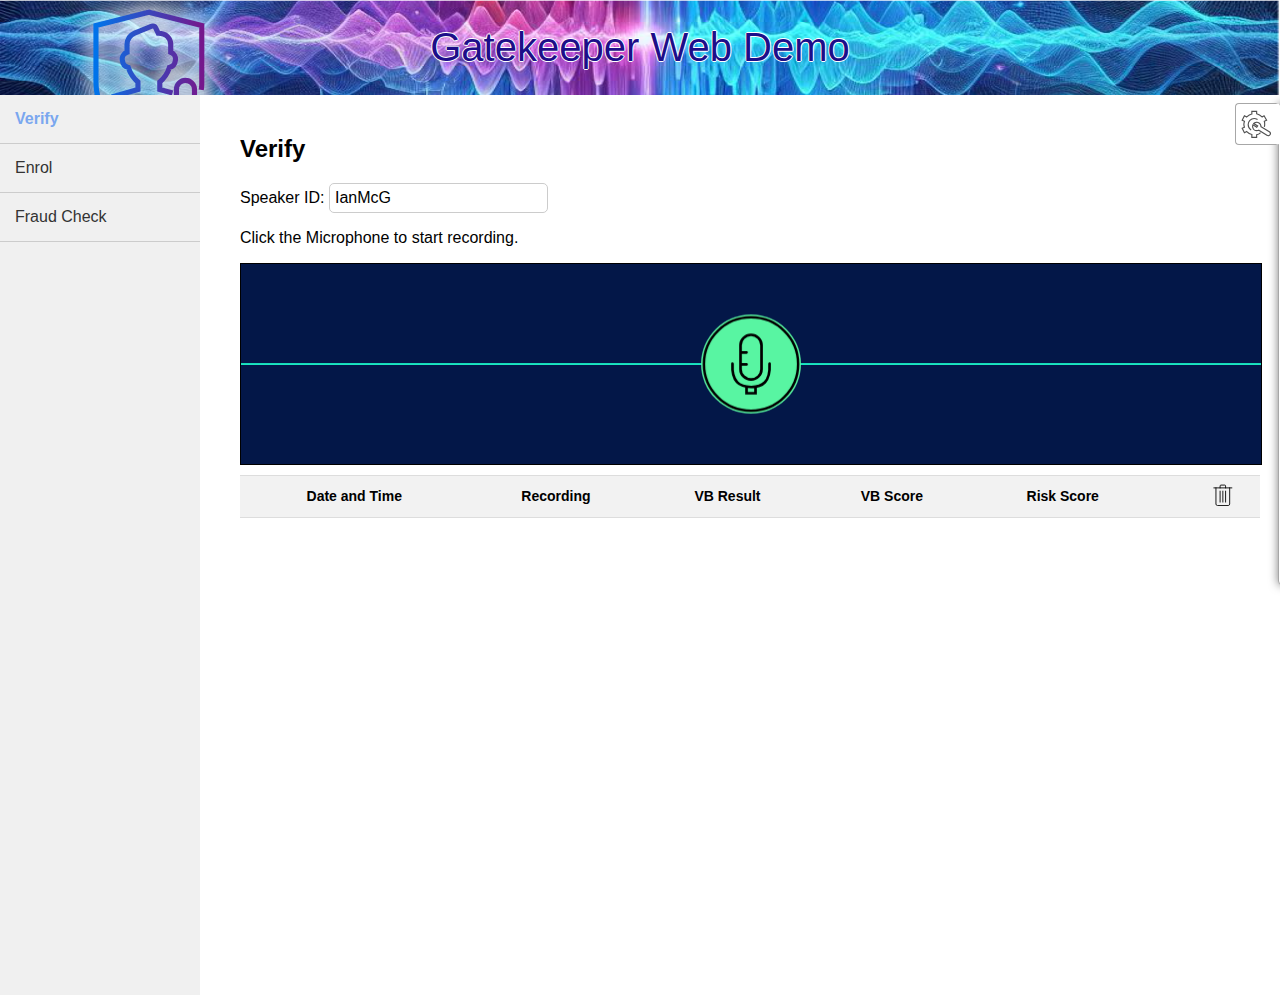
<file: gkweb.html>
<!DOCTYPE html>
<html lang="en">
<head>
    <meta charset="UTF-8">
    <meta name="viewport" content="width=device-width, initial-scale=1.0">
    <title>Gatekeeper Web Demo</title>
    <style>
        
        @keyframes rotate {
            0% { transform: rotate(0deg); }
            100% { transform: rotate(180deg); }
        }
        
        body {
            font-family: 'Segoe UI', Tahoma, Geneva, Verdana, sans-serif;
            margin: 0;
            padding: 0;
        }

        header {
            /* background-color: #333; */
            background-image: url('images/GKBanner3.svg');
            background-repeat: no-repeat;
            background-size: cover;
            color: white;
            padding: 10px;
            text-align: center;
        }

        header h1 {
            font-family: 'Segoe UI', Tahoma, Geneva, Verdana, sans-serif;
            font-size: 40px;
            font-weight: normal;
            margin: 15px;
            color: rgb(29, 14, 137);
            text-shadow: -1px 0 white, 0 1px white, 1px 0 white, 0 -1px white;
        }

        nav {
            width: 200px;
            background-color: #f0f0f0;
            float: left;
            height: 100vh;
        }

        nav a {
            display: block;
            padding: 15px;
            text-decoration: none;
            color: #333;
            border-bottom: 1px solid #ccc;
        }

        nav a:hover {
            background-color: #ddd;
        }

        nav a.clicked {
            color: rgb(122, 167, 239); /* Change text color to white */
            font-weight: bold;
        }

        main {
            margin-left: 220px;
            padding: 20px;
        }

        main input {
            font-family: 'Segoe UI', Tahoma, Geneva, Verdana, sans-serif;
            font-size: 16px;
            padding: 5px;
            border: 1px solid #ccc;
            border-radius: 5px;
        }

        canvas {
            border: 1px solid #000;
            display: block;
            margin: auto;
        }

        .myAudio {
            width: 300px;
            height: 50px;
        }

        .gkResultWaiting {
            animation: rotate 0.5s linear infinite;
        }

        #audioTable {
            margin-top: 10px;
            border-collapse: collapse;
            width: 100%;
        }

        #audioTable th, #audioTable td {
            border: 1px solid #ddd;
            padding: 8px;
            text-align: center; /* Center justification */
        }

        #audioTable th {
            background-color: #f2f2f2;
            border-right: none; /* Remove right border for each cell */
            border-left: none; /* Remove left border for each cell */
            font-size: 14px;
        }

        #audioTable td {
            border-right: none; /* Remove right border for each cell */
            border-left: none; /* Remove left border for each cell */
            font-size: 14px;
        }

        #audioTable td p {
            line-height: 1.1; /* line height will be 1.1 times the text size */
        }

        #gkResultImage {
            height: 30;
        }

        #audioVisualization {
            width: 100%;
            height: 200px;
        }

        #settings-panel {
            position: fixed; /* position fixed so it doesn't scroll with the page */
            right: -330px; /* start off the screen */
            top: 103px;
            width: 300px;
            height: 50%;
            background: #fff;
            padding: 15px;
            border: 1px solid #a7a7a7;
            box-shadow: 0px 0px 10px rgba(0, 0, 0, 0.5);
            border-radius: 4px;
            transition: right 0.3s ease-in-out;
        }

        #settings-panel.open {
            right: 0; /* slide in */
        }

        #settings-button {
            position: fixed;
            right: 0px;
            top: 103px;
            height: 40px;
            width: 40px;
            display: flex;
            justify-content: center;
            align-items: center;
            background: #fff;
            padding: 0;
            border: 1px solid #a7a7a7;
            border-radius: 4px;
            border-right: 4px solid white;
            transition: right 0.3s ease-in-out;
        }

        #settings-panel.p {
            padding: 0;
            margin: 0;
        }

        #settings-button.open {
            right: 328px; /* slide in */
        }

        .switch {
            position: relative;
            display: inline-block;
            width: 30px;
            height: 20px;
        }

        .switch input { 
            opacity: 0;
            width: 0;
            height: 0;
        }

        .slider {
            position: absolute;
            cursor: pointer;
            top: 0;
            left: 0;
            right: 0;
            bottom: 0;
            background-color: #ccc;
            -webkit-transition: .4s;
            transition: .4s;
        }

        .slider:before {
            position: absolute;
            content: "";
            height: 16px;
            width: 16px;
            left: 2px;
            bottom: 2px;
            background-color: white;
            -webkit-transition: .4s;
            transition: .4s;
        }

        input:checked + .slider {
            background-color: #2196F3;
        }

        input:focus + .slider {
            box-shadow: 0 0 1px #2196F3;
        }

        input:checked + .slider:before {
            -webkit-transform: translateX(10px); /* for older chrome based browsers */
            -ms-transform: translateX(10px); /* for older Microsoft browsers */
            transform: translateX(10px); /* for modern browsers. (Previous two lines should be redundent) */
        }

        /* Rounded sliders */
        .slider.round {
            border-radius: 34px;
        }

        .slider.round:before {
            border-radius: 50%;
        }

        #tagInfoText {
            font-size: 60%;
        }

        .helpIcon {
            cursor: pointer;
            width: 20px;
            height: 20px;
            stroke: #2196F3;
        }

        .popup {
            display: none;
            position: absolute;
            background-color: #f9f9f9;
            min-width: 160px;
            box-shadow: 0px 8px 16px 0px rgba(0,0,0,0.2);
            padding: 12px 16px;
            z-index: 1;
            border: 1px solid #908f8f;
            border-radius: 10px; 
        }

    </style>
</head>
<body>

    <header>
        <h1>Gatekeeper Web Demo</h1>
    </header>

    <nav>
        <a href="#" onclick="changeColor(this)" class='clicked'>Verify</a>
        <a href="#" onclick="changeColor(this)">Enrol</a>
        <a href="#" onclick="changeColor(this)">Fraud Check</a>
    </nav>

    <main>

        <h2 id="functionHeader">Verify</h2>
        <p><label for="inputField">Speaker ID: </label><input type="text" id="speakerID" placeholder="Speaker ID" value="IanMcG"></p>
        <p id="someText">Click the Microphone to start recording.</p>

        <!-- Canvas element -->
        <!-- <canvas id="audioVisualization" width="400" height="200"></canvas> -->
        <canvas id="audioVisualization"></canvas>

        <table id="audioTable">
            <thead>
                <tr>
                    <th>Date and Time</th>
                    <th>Recording</th>
                    <th>VB Result</th>
                    <th>VB Score</th>
                    <th>Risk Score</th>
                    <th></th>
                    <th><img src="images/delete(black).svg" width="20px" onclick="deleteAllRows()" alt="Delete all rows" title="Delete All"></th>
                </tr>
            </thead>
            <tbody id="audioTableBody"></tbody>
        </table>

        <!-- the settings panel -->
        <div id="settings-panel">
            <p>Settings</p>
            <!-- Add your settings controls here -->
            <label class="switch">
                <input type="checkbox" id="toggleTagId">
                <span class="slider round"></span>
            </label>
            <label for="tagId">Tag ID:</label>
            <input type="text" id="tagId" name="tagId" size="10">
            <svg class="helpIcon" id="tagIdHelpIcon" width="16" height="16" viewBox="0 0 16 16" fill="none" xmlns="http://www.w3.org/2000/svg">
                <g>
                <circle cx="8" cy="8" r="6.5" stroke-width="1.5" stroke-linecap="round" stroke-linejoin="round"></circle>
                <circle cx="8" cy="11" r="0.5"></circle>
                <path d="M6.5 4.99999C7.3 4.36999 8.56 4.36999 9.1998 4.8C10.0561 5.37086 10.0561 6.62914 9.1998 7.2L7.9998 8" stroke-width="1.5" stroke-linecap="round" stroke-linejoin="round"></path>
                </g>
            </svg>
            <div id="tagHelpPopup" class="popup">
                <p>If a TagID is provided then this will be used for verifications and for enrolment.</p>
                <p>If TagID isn't used then the first voiceprint for that speaker will be used for verifications, and TagID of "TI" will be used for enrolments.</p>
            </div>

        </div>
        <!-- Placing the settings-button after the settings-panel means that it's white right hand border
        overwrites the border of the settings-panle where they overlap -->
        <div id="settings-button">
            <img src="images/settings.svg" width="30px" onclick="toggleSettingsPanel()" alt="Settings" title="Settings">
        </div>

        <script>
    
            // Get the settings panel
            const settingsPanel = document.getElementById('settings-panel');
            // Get the settings button
            const settingsButton = document.getElementById('settings-button');

            // Add an event listener to the toggleTagId checkbox
            document.getElementById('toggleTagId').addEventListener('change', function() {
                document.getElementById('tagId').disabled = !this.checked;
            });

            // Add an event listener to the help icon
            document.getElementById('tagIdHelpIcon').addEventListener('click', function(event) {
                var popup = document.getElementById('tagHelpPopup');
                popup.style.display = popup.style.display === 'block' ? 'none' : 'block';
                console.log(popup.style.display);
            });

            // Function to open the settings panel
            function toggleSettingsPanel() {
                if (settingsPanel.classList.contains('open')) {
                    settingsButton.classList.remove('open');
                    settingsPanel.classList.remove('open');
                } else {
                    settingsButton.classList.add('open');
                    settingsPanel.classList.add('open');
                }
            }

            // Get the canvas and its context
            const visualizationCanvas = document.getElementById('audioVisualization');
            const visualizationContext = visualizationCanvas.getContext('2d');

            visualizationCanvas.width = visualizationCanvas.offsetWidth;
            visualizationCanvas.height = visualizationCanvas.offsetHeight;

            // MediaRecorder variables
            let mediaRecorder;
            let isRecording = false;
            let recordedChunks = [];
            let audioContext;
            let analyser;
            let dataArray;
            let gkResultCounter = 0;
            let animationFrameId;
            let isPulsing = false;
            let pulseSize = 0;


            // Load Gatekeeper logo SVG file
            const gatekeeperImg = new Image();
            gatekeeperImg.src = 'images/gatekeeper-nuance-colors.svg';
            gatekeeperImg.onload = function () {
                // Draw the Gatekeeper logo onto the canvas
                drawGatekeeperLogo();
            };

            // Load the microphone SVG file
            const microphoneImg = new Image();
            microphoneImg.src = 'images/microphone.svg';
            microphoneImg.onload = function () {
                // Draw the microphone onto the canvas
                resetVisualisation();
                //drawMicrophone('#58f5a2');
            };
            
            
            function drawMicrophone(color) {
                // visualizationContext.clearRect(0, 0, visualizationCanvas.width, visualizationCanvas.height); // this was hiding the audio wave
                visualizationContext.fillStyle = color;
                visualizationContext.beginPath();
                visualizationContext.arc(visualizationCanvas.width / 2, visualizationCanvas.height / 2, 50, 0, 2 * Math.PI);
                visualizationContext.fill();

                // Calculate the position to center the image
                const x = (visualizationCanvas.width - 100) / 2;
                const y = (visualizationCanvas.height - 100) / 2;

                // Draw the SVG onto the canvas at the center with dimensions 50x50
                visualizationContext.strokeStyle = '#000';
                visualizationContext.drawImage(microphoneImg, x, y, 100, 100);
            }

            function drawGatekeeperLogo() {
                // visualizationContext.clearRect(0, 0, visualizationCanvas.width, visualizationCanvas.height); // this was hiding the audio wave
                visualizationContext.fillStyle = '#fff'; 
                visualizationContext.beginPath();
                visualizationContext.arc(visualizationCanvas.width / 2, visualizationCanvas.height / 2, 70, 0, 2 * Math.PI);
                visualizationContext.fill();

                // draw the gatekeeperImg in the centre of the canvas
                // Calculate the scale factor
                const gkHeight = 100;
                const scaleFactor = gkHeight / gatekeeperImg.height;

                // Calculate the new width and height
                // const newWidth = gatekeeperImg.width * scaleFactor;
                // const newHeight = 100; // the height is set to 100px

                // Allow for logo to pulse
                const newWidth = (gatekeeperImg.width * scaleFactor) + pulseSize;
                const newHeight = gkHeight + pulseSize; // the height is set to 100px


                // Calculate the position to center the image
                const x = (visualizationCanvas.width - newWidth) / 2;
                const y = (visualizationCanvas.height - newHeight) / 2;

                visualizationContext.strokeStyle = '#000';
                visualizationContext.drawImage(gatekeeperImg, x, y, newWidth, newHeight);
            }

            function pulseLogo() {
                if (!isPulsing) return;

                pulseSize = Math.sin(Date.now() / 200) * 25; // adjust numbers for different effects

                drawGatekeeperLogo();

                requestAnimationFrame(pulseLogo);
            }

            // Add an onclick event handler to display coordinates
            visualizationCanvas.onclick = function (event) {
                const rect = visualizationCanvas.getBoundingClientRect();
                const mouseX = event.clientX - rect.left;
                const mouseY = event.clientY - rect.top;
                const text = document.getElementById('someText');
                var inzone = "no";

                // alert(`Clicked at coordinates: (${mouseX}, ${mouseY})`);

                const centreX = visualizationCanvas.width / 2;
                const centreY = visualizationCanvas.height / 2;

                const minx = centreX - 50;
                const maxx = centreX + 50;
                const miny = centreY - 50;
                const maxy = centreY + 50;

                if(mouseX > minx && mouseX < maxx && mouseY > miny && mouseY < maxy){
                    inzone = "yes";
                    // Clicked on microphone so toggle recording
                    toggleRecording();
                }
                else{
                    inzone = "no";
                }
                // text.innerHTML = `Clicked at coordinates: (${mouseX}, ${mouseY}) ${inzone}: ${isRecording}`;

            };

            // Add mouseover and mouseout event handlers to change cursor style
            visualizationCanvas.addEventListener('mousemove', function (event) {
                const rect = visualizationCanvas.getBoundingClientRect();
                const mouseX = event.clientX - rect.left;
                const mouseY = event.clientY - rect.top;
                const text = document.getElementById('someText');

                const centreX = visualizationCanvas.width / 2;
                const centreY = visualizationCanvas.height / 2;

                const minx = centreX - 50;
                const maxx = centreX + 50;
                const miny = centreY - 50;
                const maxy = centreY + 50;

                if(mouseX > minx && mouseX < maxx && mouseY > miny && mouseY < maxy){
                    inzone = "yes";
                    visualizationCanvas.style.cursor = 'pointer';
                }
                else{
                    inzone = "no";
                    visualizationCanvas.style.cursor = 'default';
                }
                // text.innerHTML = `Mouse at coordinates: (${mouseX}, ${mouseY}) ${inzone}`;

            });

            visualizationCanvas.addEventListener('mouseout', function () {
                visualizationCanvas.style.cursor = 'default';
            });
            
            // Initialise mediaRecorder
            navigator.mediaDevices.getUserMedia({ audio: true })
                .then(stream => {
                    mediaRecorder = new MediaRecorder(stream);

                    mediaRecorder.ondataavailable = event => {
                        if (event.data.size > 0) {
                            recordedChunks.push(event.data);
                        }
                    };

                    mediaRecorder.onstop = () => {
                        const blob = new Blob(recordedChunks, { type: 'audio/wav' });
                        const audioUrl = URL.createObjectURL(blob);
                        const dateTime = new Date().toLocaleString();

                        // Create a new row in the table
                        const tableBody = document.getElementById('audioTableBody');
                        const newRow = tableBody.insertRow(0);
                        const cell1 = newRow.insertCell(0);
                        const cell2 = newRow.insertCell(1);
                        const cell3 = newRow.insertCell(2);
                        const cell4 = newRow.insertCell(3);
                        const cell5 = newRow.insertCell(4);
                        const cell6 = newRow.insertCell(5);
                        const cell7 = newRow.insertCell(6);

                        // Set values in the cells
                        cell1.textContent = dateTime;
                        cell2.innerHTML = `<audio class="myAudio" controls controlsList="nodownload"><source src="${audioUrl}" type="audio/wav"></audio>`;
                        var imageHolder = document.createElement('img');
                        imageHolder.className = 'gkResultWaiting';
                        imageHolder.id = 'gkResultImage' + gkResultCounter;
                        imageHolder.src = 'images/hourglass.svg';
                        imageHolder.width = 20;
                        var resultText = document.createElement('p');
                        resultText.id = 'gkResultText' + gkResultCounter;
                        cell3.innerHTML = imageHolder.outerHTML;
                        cell4.innerHTML = '...';
                        cell5.innerHTML = '...';
                        cell6.innerHTML = `<a href="${audioUrl}" download="recording_${dateTime}.wav"><img width="20px" src="images/download_icon.svg" title="Download Audio"></a>`;
                        cell7.innerHTML = `<img width="20px" src="images/delete.svg" onclick="deleteRow(this)" title="Delete">`;

                        // Now do the verification
                        var blobToSend = new Blob(recordedChunks, {type: 'octet/stream;'});
                        recordedChunks = [];
                        // Replace the microphone image in the canvas with the Gatekeeper image
                        drawGatekeeperLogo();
                        if (verifyWithMiddleware(blobToSend, gkResultCounter++) == 'ERROR') {
                            console.log("Failed to connect...");
                        }
                        
                    };

                    audioContext = new (window.AudioContext || window.webkitAudioContext)();
                    analyser = audioContext.createAnalyser();
                    analyser.fftSize = 1024;  // Reduce the buffer size for potential performance improvement
                    analyser.smoothingTimeConstant = 0.8;
                    dataArray = new Uint8Array(analyser.fftSize);

                    const source = audioContext.createMediaStreamSource(stream);
                    source.connect(analyser);

                })
                .catch(error => console.error('Error accessing microphone:', error));

            // Toggle recording function
            function toggleRecording() {
                const text = document.getElementById('someText');

                if (!isRecording) {
                    startRecording();
                    text.innerHTML = `Click the microphone to stop recording...`;
                } else {
                    stopRecording();
                    text.innerHTML = `Click the Microphone to start recording...`;
                }
            }

            // Start recording function
            function startRecording() {
                // drawMicrophone('#f56558'); // Change circle color to red
                mediaRecorder.start();
                isRecording = true;
                drawVisualization();
            }

            // Stop recording function
            function stopRecording() {         
                mediaRecorder.stop();
                isRecording = false;

                // Stop the animation frame
                cancelAnimationFrame(animationFrameId);

                // drawMicrophone('#58f5a2'); // Change circle color back to green
                resetVisualisation();

            }

            function clearCanvas() {
                // visualizationContext.clearRect(0, 0, visualizationCanvas.width, visualizationCanvas.height);
                visualizationContext.fillStyle = '#031748';
                visualizationContext.fillRect(0, 0, visualizationCanvas.width, visualizationCanvas.height);
            }

            function resetVisualisation() {
                clearCanvas();
                // visualizationContext.clearRect(0, 0, visualizationCanvas.width, visualizationCanvas.height);
                // Draw a horizontal line through the middle of the canvas
                visualizationContext.strokeStyle = '#1AE6C1';
                visualizationContext.lineWidth = 2;
                visualizationContext.beginPath();
                visualizationContext.moveTo(0, visualizationCanvas.height / 2);
                visualizationContext.lineTo(visualizationCanvas.width, visualizationCanvas.height / 2);
                visualizationContext.stroke();

                drawMicrophone('#58f5a2'); // Change circle color back to green

            }

            function visualizeAudio() {
                analyser.getByteTimeDomainData(dataArray);

                // visualizationContext.clearRect(0, 0, visualizationCanvas.width, visualizationCanvas.height);
                clearCanvas();
                visualizationContext.beginPath();

                const bufferLength = analyser.fftSize;
                const sliceWidth = visualizationCanvas.width / bufferLength;

                visualizationContext.strokeStyle = '#1AE6C1';
                visualizationContext.lineWidth = 2;
                for (let i = 0; i < bufferLength; i++) {
                    const x = i * sliceWidth;
                    const y = (dataArray[i] / 128.0) * (visualizationCanvas.height / 2);
                    if (i === 0) {
                        visualizationContext.moveTo(x, y);
                    } else {
                        visualizationContext.lineTo(x, y);
                    }
                }

                visualizationContext.stroke();
            }

            function drawVisualization() {
                visualizeAudio();

                // Add the microphone to sit on top
                drawMicrophone('#f56558');

                animationFrameId = requestAnimationFrame(drawVisualization);
            }

            // Delete row function
            function deleteRow(button) {
                const row = button.parentNode.parentNode;
                row.parentNode.removeChild(row);
            }

            // Delete all rows in the audioTable
            function deleteAllRows() {
                if (confirm('Are you sure you want to delete all rows?')) {
                    const tableBody = document.getElementById('audioTableBody');
                    
                    while (tableBody.firstChild) {
                        tableBody.removeChild(tableBody.firstChild);
                    }
                }
            }

            // Change color function
            function changeColor(link) {
                // Remove 'clicked' class from all navigation links
                const navLinks = document.querySelectorAll('nav a');
                navLinks.forEach(navLink => navLink.classList.remove('clicked'));

                // Add 'clicked' class to the clicked navigation link
                link.classList.add('clicked');
                // Change heading text
                document.getElementById('functionHeader').innerHTML = link.innerHTML;

                // Unless the user has clicked the Verify link hide the table
                if (link.innerHTML !== 'Verify') {
                    document.getElementById('audioTable').style.display = 'none';
                } else {
                    document.getElementById('audioTable').style.display = 'block';
                }
            }

            // VerifyWithMiddleware sends the audio blob to the middleware with the speakerID, 
            // and optional tag, contained in the URL. The middleware returns a JSON object
            // containing the result and reason for the result, and if available the biometric 
            // and risk scores.
            function verifyWithMiddleware(blob, resultCounter){
                var request = new XMLHttpRequest();
                const speakerID = document.getElementById('speakerID').value;
                // request.open("POST", "http://localhost:8080/verify/"+speakerID+"/TI");

                // Update canvas to show Gatekeeper logo pulsing
                // drawGatekeeperLogo();
                isPulsing = true;
                pulseLogo();

                request.open("POST", "http://localhost:8080/verify/"+speakerID);
                request.send(blob);
                var response = '';
                request.onload = function() {
                    let imageHolder = document.getElementById('gkResultImage' + resultCounter);
                    // Stop the anumation by changing class of the image from gkResultWaiting to gkResultImage
                    imageHolder.className = 'gkResultImage';
                    processingState = false;
                    if (request.status == 200) {
                        console.log("Middleware returned 200");
                        console.log(request.response);

                        // Get the top table row
                        const tableRow = document.getElementById('audioTableBody').rows[0];

                        var jsonResponse = JSON.parse(request.response);
                        console.log(jsonResponse);
                        response = jsonResponse.result;
                        if (response == 'DECISION_AUTHENTIC') {
                            imageHolder.src = 'images/gatekeeper_open_green.svg';
                        } else if (response == 'DECISION_NO_MATCH') {
                            imageHolder.src = 'images/gatekeeper_red.svg';
                        } else if (response == 'ERROR') {
                            imageHolder.src = 'images/gatekeeper_error.svg';
                        } else {
                            imageHolder.src = 'images/gatekeeper_grey.svg';
                        }
                        imageHolder.width = 30;
                        imageHolder.title = jsonResponse.reason;
                        tableRow.cells[3].innerHTML = jsonResponse.biometricScore;
                        tableRow.cells[4].innerHTML = jsonResponse.riskScore;

                    } else {
                        console.log("Middleware returned " + request.status);
                        console.log(request.response);
                        response = request.response;
                    }
                    // Reset the canvas to show the microphone
                    isPulsing = false;
                    resetVisualisation();
                }
            }

            window.onresize = function() {
                // Update the canvas width and height
                visualizationCanvas.width = visualizationCanvas.offsetWidth;
                visualizationCanvas.height = visualizationCanvas.offsetHeight;

                // If we are recoring or interacting with the middleware then the canvas will be redrawn automatically
                // otherwoise redraw it now
                if (!isRecording && !isPulsing) {
                    resetVisualisation();
                }

            };
        </script>
    </main>

</body>
</html>
</file>
